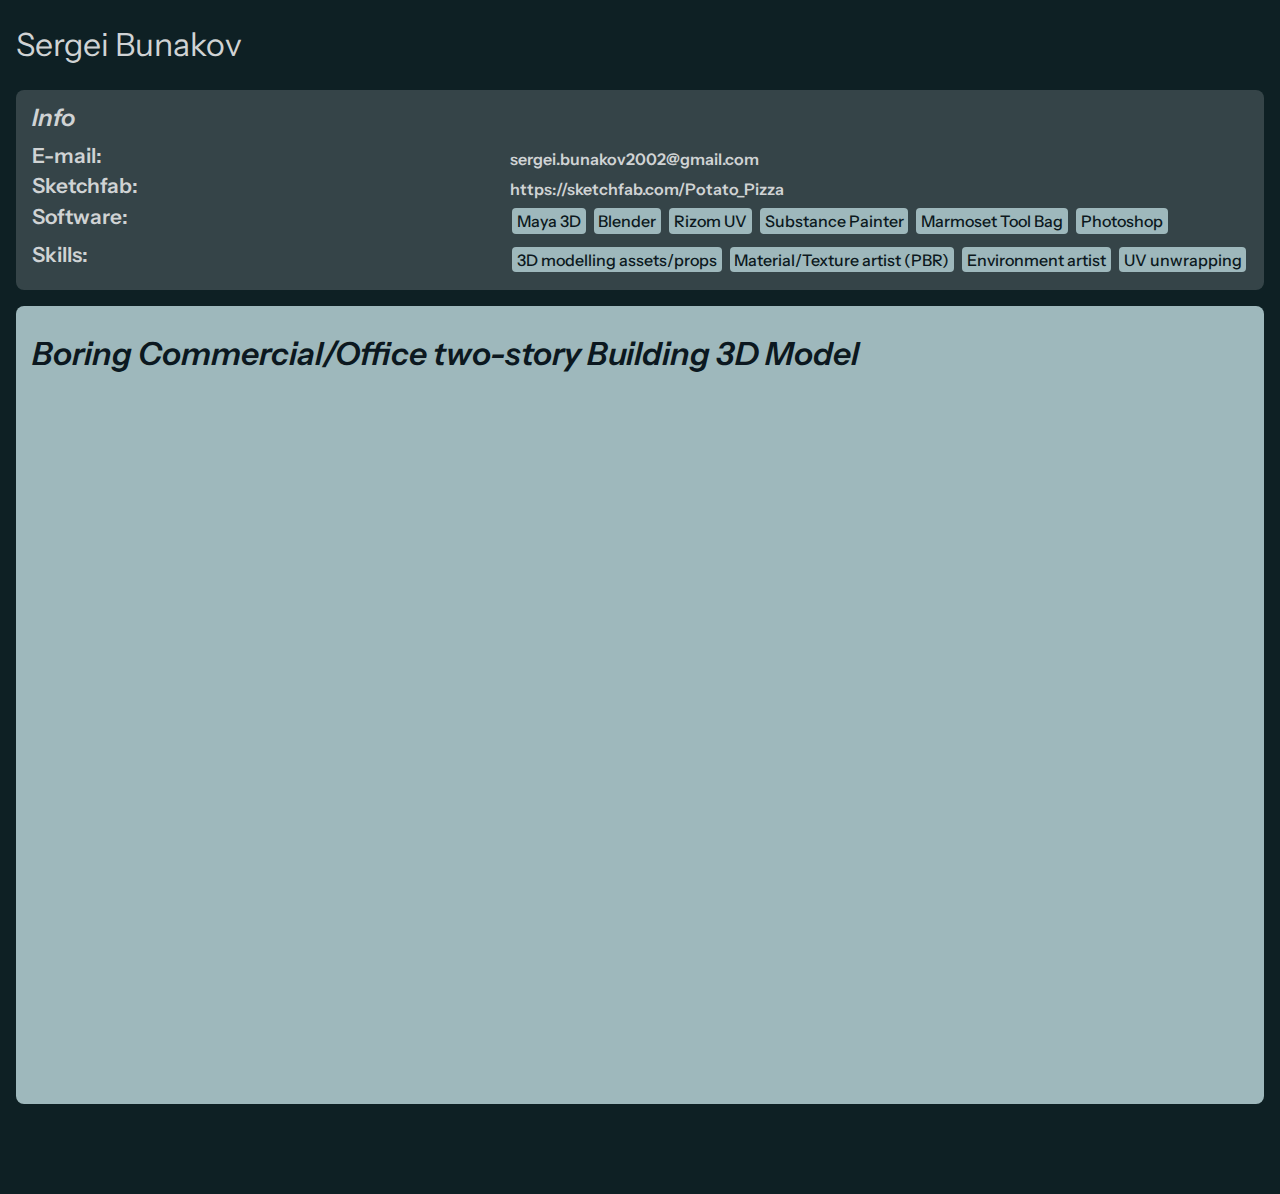
<file: 3d-models/boring-commercial-office-two-story-building.html>
<!DOCTYPE html>
<html lang="en">
  <head>
	<meta charset="utf-8">
	<meta http-equiv="X-UA-Compatible" content="IE=edge">
	<meta name="viewport" content="width=device-width, initial-scale=1">
	<link rel="preconnect" href="https://fonts.googleapis.com">
	<link rel="preconnect" href="https://fonts.gstatic.com" crossorigin>
	<link href="https://fonts.googleapis.com/css2?family=Instrument+Sans:ital,wght@0,400..700;1,400..700&display=swap" rel="stylesheet">
	<link rel="stylesheet" href="../style.css">
	<title> Portfolio - 3D Models </title>
  </head>
  <body>
	<header>
	  Sergei Bunakov
	</header>
	<site-wrapper>
	  <main>
		<panel class="main">
          <h1 class="title"> Boring Commercial/Office two-story Building 3D Model </h1>
          <div class="sketchfab-embed-wrapper">
            <iframe title="Boring Commercial/Office two-story Building" frameborder="0" allowfullscreen mozallowfullscreen="true" webkitallowfullscreen="true" allow="autoplay; fullscreen; xr-spatial-tracking" xr-spatial-tracking execution-while-out-of-viewport execution-while-not-rendered web-share src="https://sketchfab.com/models/aa7ff84baa8a4b38affaa38acdc0d7b1/embed?transparent=1&dnt=1&"> </iframe>
          </div>
		</panel>
		<panel class="side">
          <h2 class="title"> Info </h2>
          <ol class="details">
            <li><span class="details-title">E-mail:</span> <a class="details-content fw-semibold" href="mailto:sergei.bunakov2002@gmail.com">sergei.bunakov2002@gmail.com</a></li>
            <li><span class="details-title">Sketchfab:</span> <a class="details-content fw-semibold" href="https://sketchfab.com/Potato_Pizza">https://sketchfab.com/Potato_Pizza</a></li>
            <li>
              <span class="details-title">Software:</span>
              <cards class="details-content">
                <div class="card-skill"> Maya 3D </div>
                <div class="card-skill"> Blender </div>
                <div class="card-skill"> Rizom UV </div>
                <div class="card-skill"> Substance Painter </div>
                <div class="card-skill"> Marmoset Tool Bag </div>
                <div class="card-skill"> Photoshop </div>
              </cards>
            </li>
            <li>
              <span class="details-title">Skills:</span>
              <cards class="details-content">
                <div class="card-skill"> 3D modelling assets/props </div>
                <div class="card-skill"> Material/Texture artist (PBR) </div>
                <div class="card-skill"> Environment artist </div>
                <div class="card-skill"> UV unwrapping  </div>
              </cards>
            </li>
          </ol>
        </panel>
	  </main>
	  <footer>
	  </footer>
	</site-wrapper>
  </body>
</html>
</file>
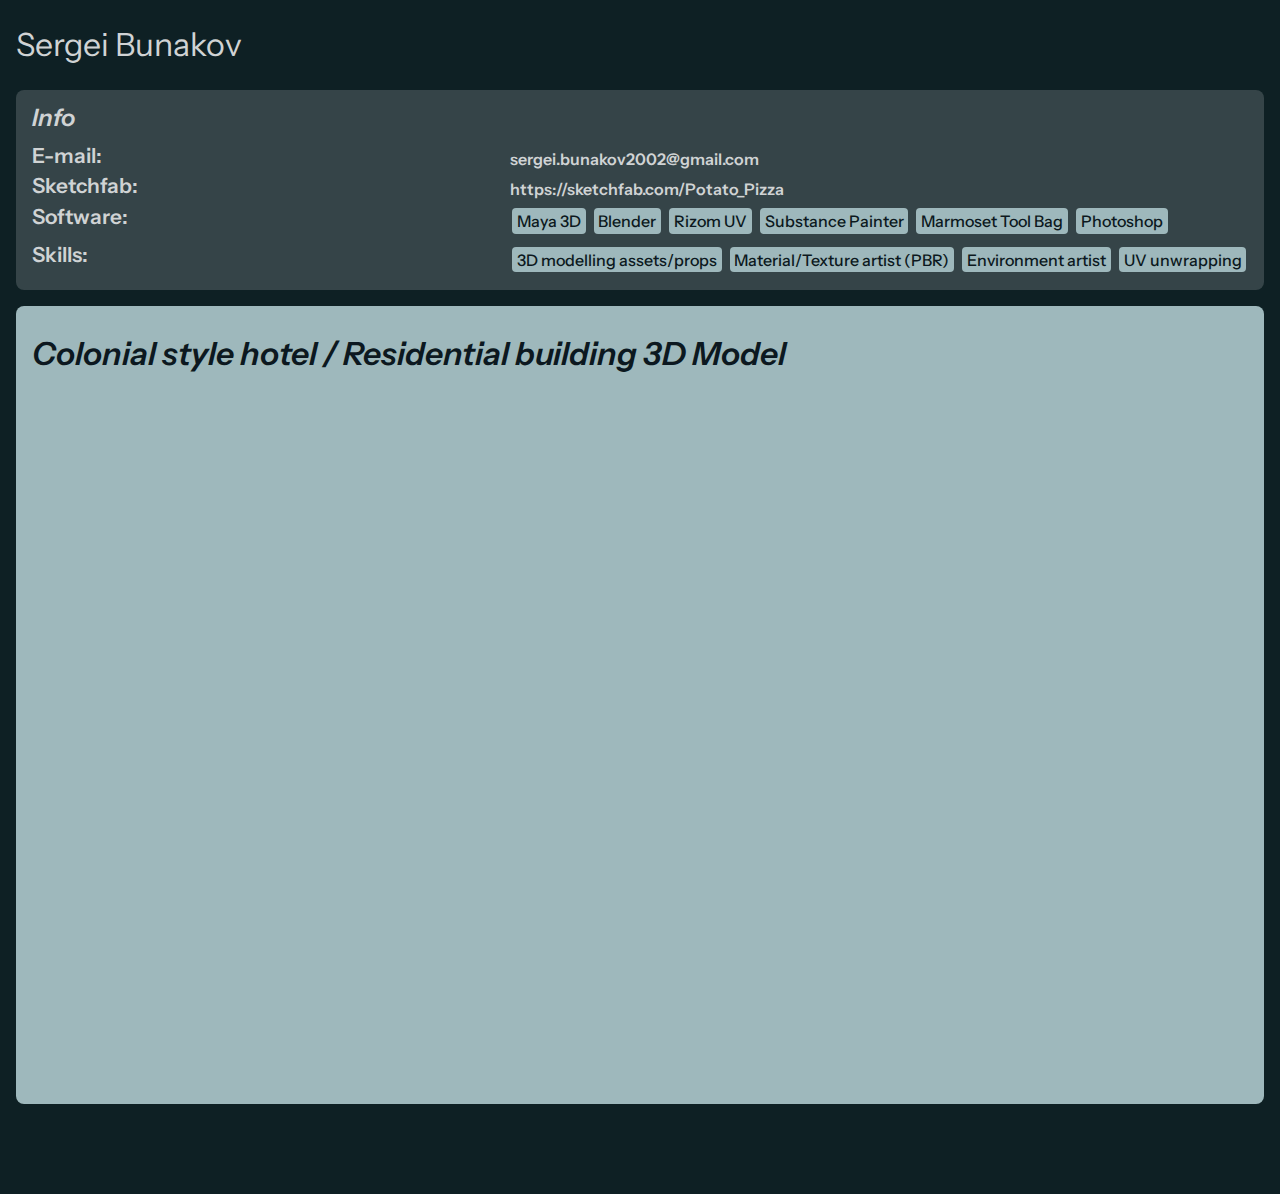
<file: 3d-models/colonial-style-hotel-residential-building.html>
<!DOCTYPE html>
<html lang="en">
  <head>
	<meta charset="utf-8">
	<meta http-equiv="X-UA-Compatible" content="IE=edge">
	<meta name="viewport" content="width=device-width, initial-scale=1">
	<link rel="preconnect" href="https://fonts.googleapis.com">
	<link rel="preconnect" href="https://fonts.gstatic.com" crossorigin>
	<link href="https://fonts.googleapis.com/css2?family=Instrument+Sans:ital,wght@0,400..700;1,400..700&display=swap" rel="stylesheet">
	<link rel="stylesheet" href="../style.css">
	<title> Portfolio - 3D Models </title>
  </head>
  <body>
	<header>
	  Sergei Bunakov
	</header>
	<site-wrapper>
	  <main>
		<panel class="main">
          <h1 class="title"> Colonial style hotel / Residential building 3D Model </h1>
          <div class="sketchfab-embed-wrapper">
            <iframe title="Colonial style hotel / Residential building" frameborder="0" allowfullscreen mozallowfullscreen="true" webkitallowfullscreen="true" allow="autoplay; fullscreen; xr-spatial-tracking" xr-spatial-tracking execution-while-out-of-viewport execution-while-not-rendered web-share src="https://sketchfab.com/models/0fcf8e21122f4e7da0f188364e7c1419/embed?transparent=1&dnt=1&"> </iframe>
          </div>
		</panel>
		<panel class="side">
          <h2 class="title"> Info </h2>
          <ol class="details">
            <li><span class="details-title">E-mail:</span> <a class="details-content fw-semibold" href="mailto:sergei.bunakov2002@gmail.com">sergei.bunakov2002@gmail.com</a></li>
            <li><span class="details-title">Sketchfab:</span> <a class="details-content fw-semibold" href="https://sketchfab.com/Potato_Pizza">https://sketchfab.com/Potato_Pizza</a></li>
            <li>
              <span class="details-title">Software:</span>
              <cards class="details-content">
                <div class="card-skill"> Maya 3D </div>
                <div class="card-skill"> Blender </div>
                <div class="card-skill"> Rizom UV </div>
                <div class="card-skill"> Substance Painter </div>
                <div class="card-skill"> Marmoset Tool Bag </div>
                <div class="card-skill"> Photoshop </div>
              </cards>
            </li>
            <li>
              <span class="details-title">Skills:</span>
              <cards class="details-content">
                <div class="card-skill"> 3D modelling assets/props </div>
                <div class="card-skill"> Material/Texture artist (PBR) </div>
                <div class="card-skill"> Environment artist </div>
                <div class="card-skill"> UV unwrapping  </div>
              </cards>
            </li>
          </ol>
        </panel>
	  </main>
	  <footer>
	  </footer>
	</site-wrapper>
  </body>
</html>
</file>
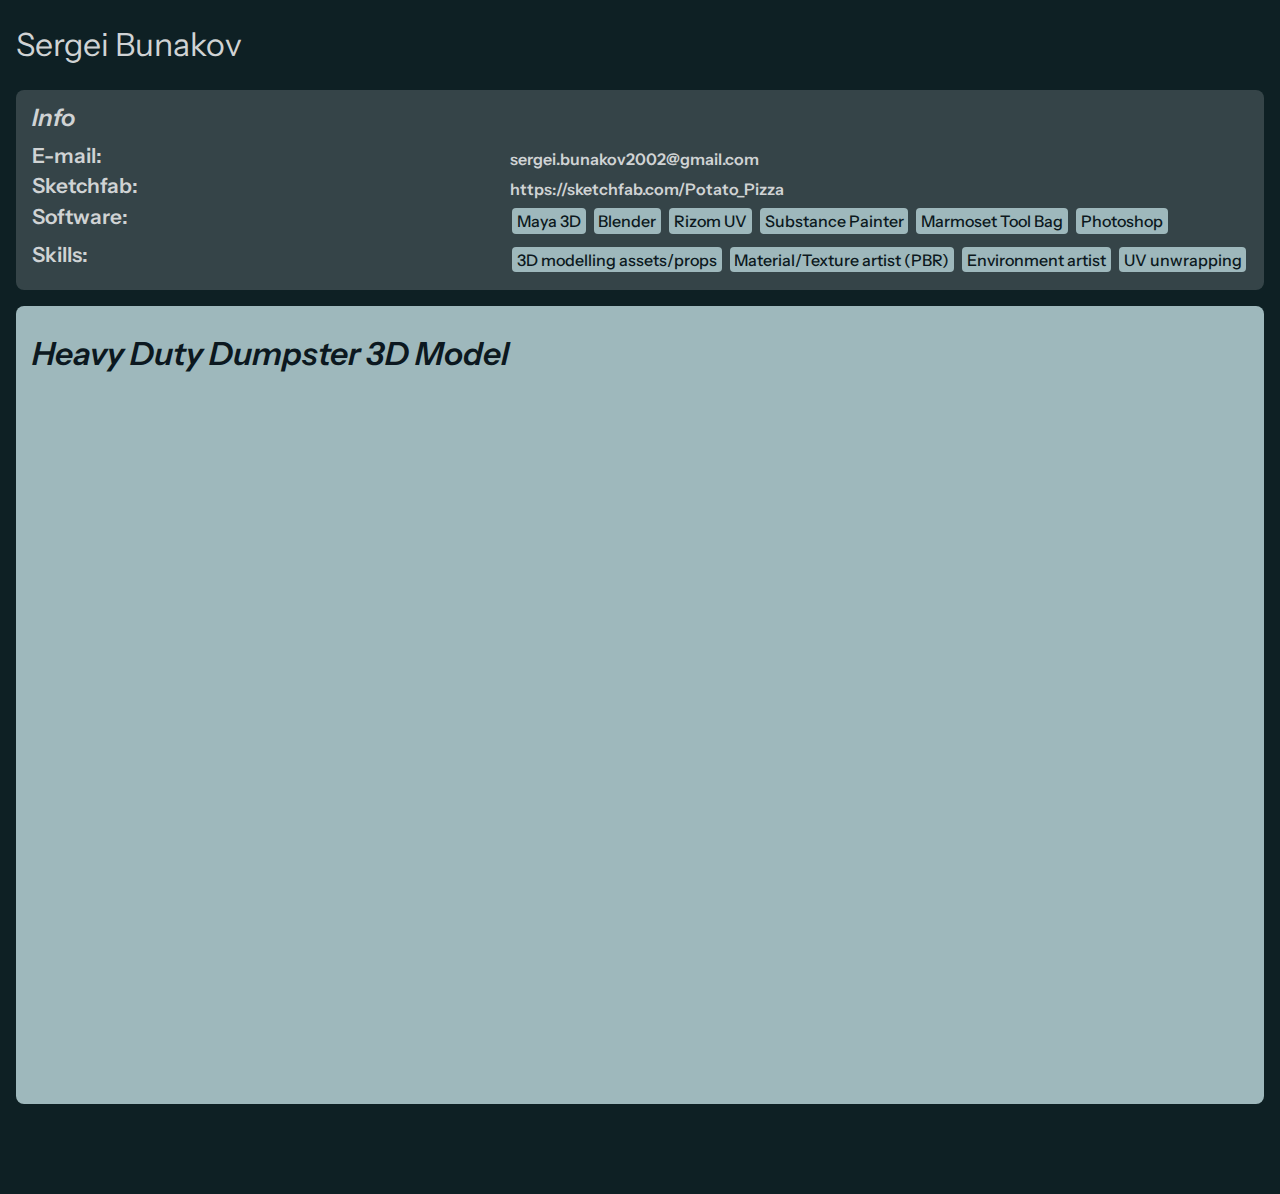
<file: 3d-models/heavy-duty-dumpster.html>
<!DOCTYPE html>
<html lang="en">
  <head>
	<meta charset="utf-8">
	<meta http-equiv="X-UA-Compatible" content="IE=edge">
	<meta name="viewport" content="width=device-width, initial-scale=1">
	<link rel="preconnect" href="https://fonts.googleapis.com">
	<link rel="preconnect" href="https://fonts.gstatic.com" crossorigin>
	<link href="https://fonts.googleapis.com/css2?family=Instrument+Sans:ital,wght@0,400..700;1,400..700&display=swap" rel="stylesheet">
	<link rel="stylesheet" href="../style.css">
	<title> Portfolio - 3D Models </title>
  </head>
  <body>
	<header>
	  Sergei Bunakov
	</header>
	<site-wrapper>
	  <main>
		<panel class="main">
          <h1 class="title"> Heavy Duty Dumpster 3D Model </h1>
          <div class="sketchfab-embed-wrapper">
            <iframe title="Heavy Duty Dumpster" frameborder="0" allowfullscreen mozallowfullscreen="true" webkitallowfullscreen="true" allow="autoplay; fullscreen; xr-spatial-tracking" xr-spatial-tracking execution-while-out-of-viewport execution-while-not-rendered web-share src="https://sketchfab.com/models/7b80f3d0612541359c42dc0a79037051/embed?transparent=1&dnt=1&"> </iframe>
          </div>
		</panel>
		<panel class="side">
          <h2 class="title"> Info </h2>
          <ol class="details">
            <li><span class="details-title">E-mail:</span> <a class="details-content fw-semibold" href="mailto:sergei.bunakov2002@gmail.com">sergei.bunakov2002@gmail.com</a></li>
            <li><span class="details-title">Sketchfab:</span> <a class="details-content fw-semibold" href="https://sketchfab.com/Potato_Pizza">https://sketchfab.com/Potato_Pizza</a></li>
            <li>
              <span class="details-title">Software:</span>
              <cards class="details-content">
                <div class="card-skill"> Maya 3D </div>
                <div class="card-skill"> Blender </div>
                <div class="card-skill"> Rizom UV </div>
                <div class="card-skill"> Substance Painter </div>
                <div class="card-skill"> Marmoset Tool Bag </div>
                <div class="card-skill"> Photoshop </div>
              </cards>
            </li>
            <li>
              <span class="details-title">Skills:</span>
              <cards class="details-content">
                <div class="card-skill"> 3D modelling assets/props </div>
                <div class="card-skill"> Material/Texture artist (PBR) </div>
                <div class="card-skill"> Environment artist </div>
                <div class="card-skill"> UV unwrapping  </div>
              </cards>
            </li>
          </ol>
        </panel>
	  </main>
	  <footer>
	  </footer>
	</site-wrapper>
  </body>
</html>
</file>
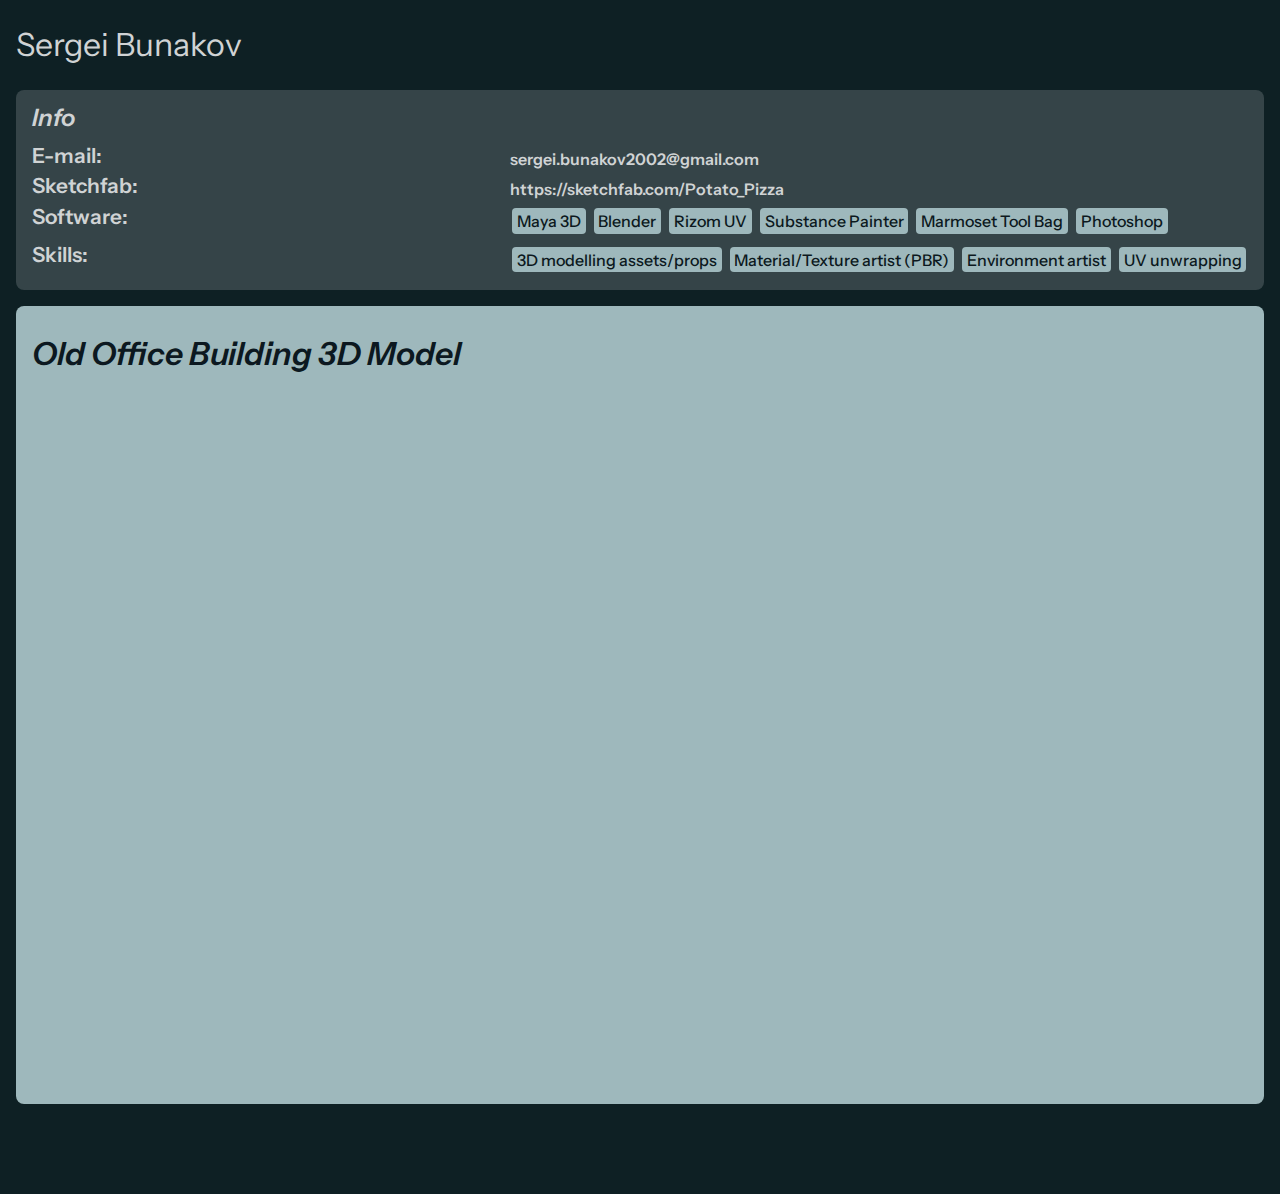
<file: 3d-models/old-office-building.html>
<!DOCTYPE html>
<html lang="en">
  <head>
	<meta charset="utf-8">
	<meta http-equiv="X-UA-Compatible" content="IE=edge">
	<meta name="viewport" content="width=device-width, initial-scale=1">
	<link rel="preconnect" href="https://fonts.googleapis.com">
	<link rel="preconnect" href="https://fonts.gstatic.com" crossorigin>
	<link href="https://fonts.googleapis.com/css2?family=Instrument+Sans:ital,wght@0,400..700;1,400..700&display=swap" rel="stylesheet">
	<link rel="stylesheet" href="../style.css">
	<title> Portfolio - 3D Models </title>
  </head>
  <body>
	<header>
	  Sergei Bunakov
	</header>
	<site-wrapper>
	  <main>
		<panel class="main">
          <h1 class="title"> Old Office Building 3D Model </h1>
          <div class="sketchfab-embed-wrapper">
            <iframe title="Colonial Style Hotel" frameborder="0" allowfullscreen mozallowfullscreen="true" webkitallowfullscreen="true" allow="autoplay; fullscreen; xr-spatial-tracking" xr-spatial-tracking execution-while-out-of-viewport execution-while-not-rendered web-share src="https://sketchfab.com/models/9d1f6baae89e42df9639233dd310a4a4/embed?transparent=1&dnt=1&"> </iframe>
          </div>
		</panel>
		<panel class="side">
          <h2 class="title"> Info </h2>
          <ol class="details">
            <li><span class="details-title">E-mail:</span> <a class="details-content fw-semibold" href="mailto:sergei.bunakov2002@gmail.com">sergei.bunakov2002@gmail.com</a></li>
            <li><span class="details-title">Sketchfab:</span> <a class="details-content fw-semibold" href="https://sketchfab.com/Potato_Pizza">https://sketchfab.com/Potato_Pizza</a></li>
            <li>
              <span class="details-title">Software:</span>
              <cards class="details-content">
                <div class="card-skill"> Maya 3D </div>
                <div class="card-skill"> Blender </div>
                <div class="card-skill"> Rizom UV </div>
                <div class="card-skill"> Substance Painter </div>
                <div class="card-skill"> Marmoset Tool Bag </div>
                <div class="card-skill"> Photoshop </div>
              </cards>
            </li>
            <li>
              <span class="details-title">Skills:</span>
              <cards class="details-content">
                <div class="card-skill"> 3D modelling assets/props </div>
                <div class="card-skill"> Material/Texture artist (PBR) </div>
                <div class="card-skill"> Environment artist </div>
                <div class="card-skill"> UV unwrapping  </div>
              </cards>
            </li>
          </ol>
        </panel>
	  </main>
	  <footer>
	  </footer>
	</site-wrapper>
  </body>
</html>
</file>
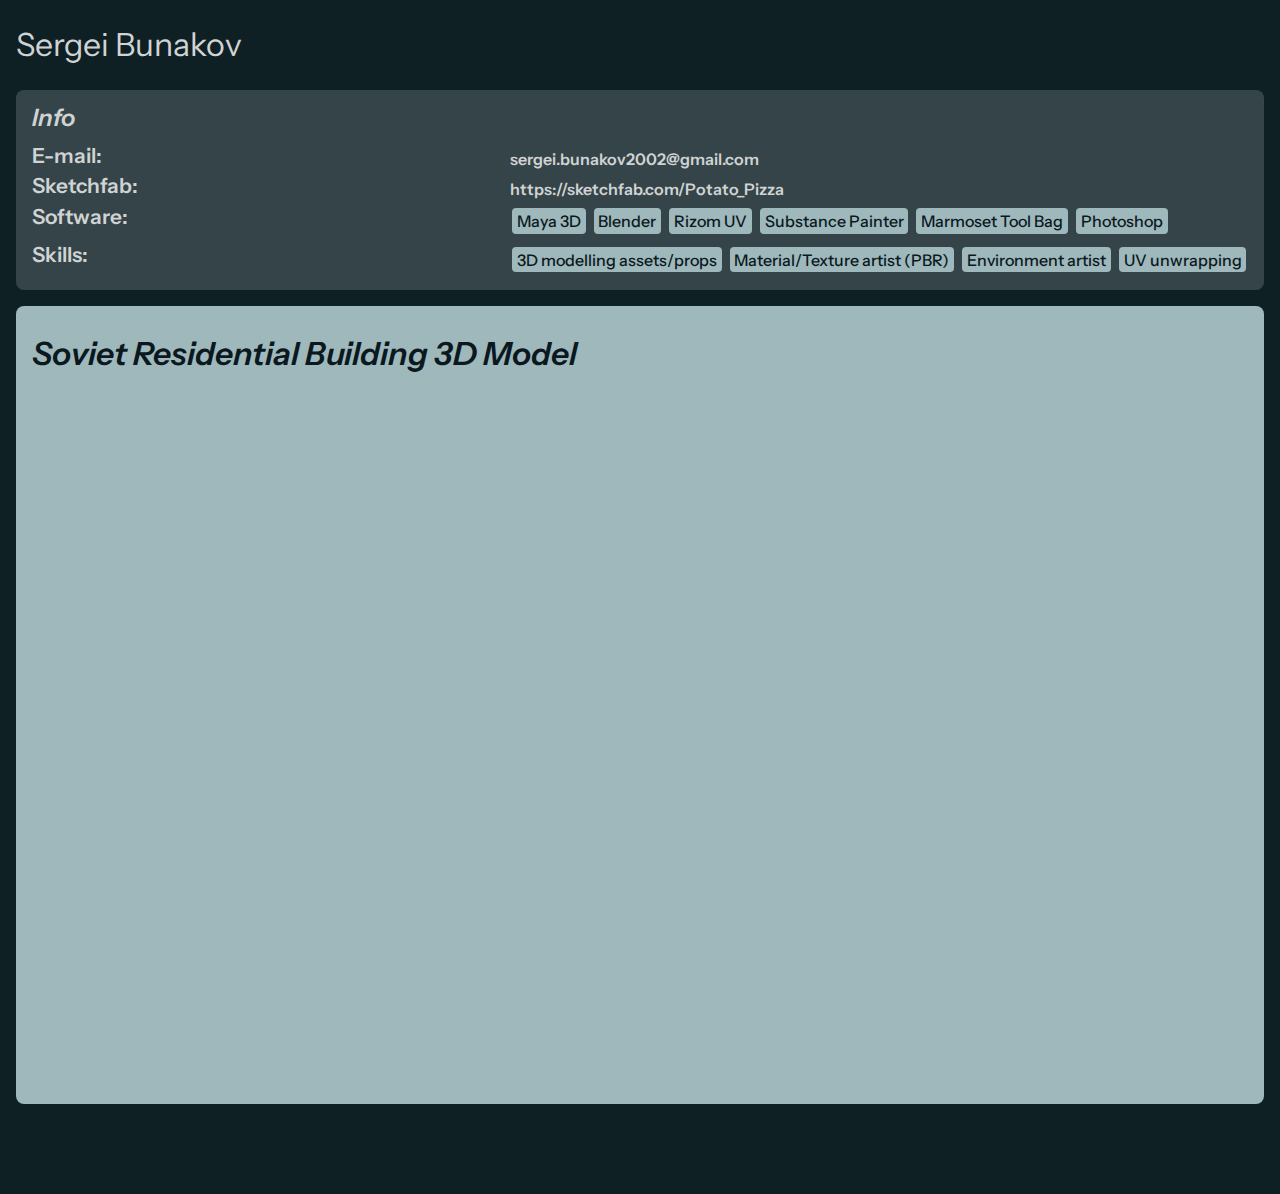
<file: 3d-models/soviet-residential-building.html>
<!DOCTYPE html>
<html lang="en">
  <head>
	<meta charset="utf-8">
	<meta http-equiv="X-UA-Compatible" content="IE=edge">
	<meta name="viewport" content="width=device-width, initial-scale=1">
	<link rel="preconnect" href="https://fonts.googleapis.com">
	<link rel="preconnect" href="https://fonts.gstatic.com" crossorigin>
	<link href="https://fonts.googleapis.com/css2?family=Instrument+Sans:ital,wght@0,400..700;1,400..700&display=swap" rel="stylesheet">
	<link rel="stylesheet" href="../style.css">
	<title> Portfolio - 3D Models </title>
  </head>
  <body>
	<header>
	  Sergei Bunakov
	</header>
	<site-wrapper>
	  <main>
		<panel class="main">
          <h1 class="title"> Soviet Residential Building 3D Model </h1>
          <div class="sketchfab-embed-wrapper">
            <iframe title="Soviet Residential Building" frameborder="0" allowfullscreen mozallowfullscreen="true" webkitallowfullscreen="true" allow="autoplay; fullscreen; xr-spatial-tracking" xr-spatial-tracking execution-while-out-of-viewport execution-while-not-rendered web-share src="https://sketchfab.com/models/3d7f73fcabc044579c477a31ddf4a5b9/embed?transparent=1&dnt=1&"> </iframe>
          </div>
		</panel>
		<panel class="side">
          <h2 class="title"> Info </h2>
          <ol class="details">
            <li><span class="details-title">E-mail:</span> <a class="details-content fw-semibold" href="mailto:sergei.bunakov2002@gmail.com">sergei.bunakov2002@gmail.com</a></li>
            <li><span class="details-title">Sketchfab:</span> <a class="details-content fw-semibold" href="https://sketchfab.com/Potato_Pizza">https://sketchfab.com/Potato_Pizza</a></li>
            <li>
              <span class="details-title">Software:</span>
              <cards class="details-content">
                <div class="card-skill"> Maya 3D </div>
                <div class="card-skill"> Blender </div>
                <div class="card-skill"> Rizom UV </div>
                <div class="card-skill"> Substance Painter </div>
                <div class="card-skill"> Marmoset Tool Bag </div>
                <div class="card-skill"> Photoshop </div>
              </cards>
            </li>
            <li>
              <span class="details-title">Skills:</span>
              <cards class="details-content">
                <div class="card-skill"> 3D modelling assets/props </div>
                <div class="card-skill"> Material/Texture artist (PBR) </div>
                <div class="card-skill"> Environment artist </div>
                <div class="card-skill"> UV unwrapping  </div>
              </cards>
            </li>
          </ol>
        </panel>
	  </main>
	  <footer>
	  </footer>
	</site-wrapper>
  </body>
</html>
</file>
<file: style.css>
@import "reset.css";

:root {
	--visual-sz-unit: 1rem;

	--default-font-family: "Instrument Sans", sans-serif;
	--default-font-optical-sizing: auto;
	--default-font-weight: 400;
	--default-font-style: normal;
	--default-font-variation-settings: "wdth" 100;

	--fs-1: 2rem;
	--fs-2: 1.5rem;
	--fs-3: 1.3rem;
	--fs-4: 1rem;
	--fs-5: 0.8rem;
	--fs-6: 0.7rem;

	--fw-bold:     700;
	--fw-semibold: 600;
	--fw-medium:   500;
	--fw-regular:  400;

	--border-radius: 1rem;
	--border-radius-small: 0.5rem;
    --border-circle: 50%;

	--side-panel-width: 25vw;
    --zoom-in-scale-factor: 1.3;

    --preview-img-3dmodel-width:    854;   /* px */
    --preview-img-3dmodel-height:   614;   /* px */
    --preview-img-animation-width:  1920;  /* px */
    --preview-img-animation-height: 1080;  /* px */
    --embed-frame-width:            16;    /* units */
    --embed-frame-height:           9;     /* units */


    --light-fg-color: #D0D3D4;
    --dark-fg-color: rgb(12, 24, 32);
    --primary-bg-color: rgb(14, 32, 36);
	--primary-light-bg-color: rgb(53, 68, 72);
	--primary-lighter-bg-color: rgb(158, 184, 188);
}

*, html, body {
	font-family: var(--default-font-family);
	font-size: var(--fs-4);
}

.fw-bold     { font-weight: var(--fw-bold);     }
.fw-semibold { font-weight: var(--fw-semibold); }
.fw-medium   { font-weight: var(--fw-medium);   }
.fw-regular  { font-weight: var(--fw-regular);  }

.fs-1 { font-size: var(--fs-1); }
.fs-2 { font-size: var(--fs-2); }
.fs-3 { font-size: var(--fs-3); }
.fs-4 { font-size: var(--fs-4); }
.fs-5 { font-size: var(--fs-5); }
.fs-6 { font-size: var(--fs-6); }

.flex-column {
    display: flex !important;
    flex-direction: column !important;
}

body {
	background-color: var(--primary-bg-color);
}

header {
	height: 10vh;
	display: flex;
	align-items: center;
	padding: var(--visual-sz-unit);
    box-sizing: border-box;

	font-size: var(--fs-1);
	color: var(--light-fg-color);
}

site-wrapper {
	min-height: 90vh;
	width: 100%;
	display: flex;
	flex-direction: column;

	box-sizing: border-box;
}

main {
	flex-grow: 1;
	display: flex;
	gap: var(--visual-sz-unit);
	padding-right: var(--visual-sz-unit);
}

panel {
	border-radius:  var(--border-radius-small);
    box-sizing: border-box;
    padding: var(--visual-sz-unit);
}

panel.main {
    display: flex;
    flex-direction: column;
    gap: var(--visual-sz-unit);

	width: calc(100% - var(--side-panel-width) - var(--visual-sz-unit));
	border-top-left-radius: 0;
	border-bottom-left-radius: 0;

	background-color: var(--primary-lighter-bg-color);
}

panel.main > .title {
    font-size: var(--fs-1);
    font-weight: 600;
    color: var(--dark-fg-color);
    margin: var(--visual-sz-unit) 0;

    font-style: italic;
}

panel.main > cards {
    display: grid;
    grid-template-columns: repeat(3, 1fr);
    gap: var(--visual-sz-unit);
}

.card {
    display: flex;

    box-sizing: border-box;
    border-radius: var(--border-radius-small);

    text-decoration: none;
    transition: transform 240ms cubic-bezier(.2,.8,.2,1),
                box-shadow 240ms cubic-bezier(.2,.8,.2,1);
    transform-origin: center top;
    will-change: transform;

    z-index: 0;
    overflow: hidden;
}

.card > .thumb-container {
    position: relative;
    flex: 1;

    width: 100%;
}

.card > .thumb-container > img.thumb {
    position: absolute;
    top: 0;
    left: 0;
    width: 100%;
    height: 100%;

    object-fit: cover;
    object-position: center;
}

.card > .info {
    z-index: 1;
    box-sizing: border-box;

    display: flex;
    align-items: center;
    justify-content: center;

    background-color: var(--primary-light-bg-color);
    color: var(--light-fg-color);
    font-size: var(--fs-4);
}

.card-3d-model {
    flex-direction: column;
}

.card-3d-model:hover,
.card-3d-model:focus-visible {
  transform: translateY(-8px) scale(1.035);
  box-shadow: 0 24px 40px rgba(0,0,0,0.6);
  z-index: 5;
  outline: none;
}

.card-3d-model:active {
  transform: translateY(-4px) scale(1.02);
}

.card-3d-model > .thumb-container {
    aspect-ratio: var(--preview-img-3dmodel-width)/var(--preview-img-3dmodel-height);
}
.card-3d-model > .thumb-container > img.thumb {
  transition: transform 300ms cubic-bezier(.2,.8,.2,1);
  backface-visibility: hidden;
}
.card-3d-model:hover > .thumb-container > img.thumb,
.card-3d-model:focus-visible > .thumb-container > img.thumb {
  transform: scale(var(--zoom-in-scale-factor)) translateY(-2%);
}

.card-3d-model > .info {
    min-height: 50px;
    padding: calc(0.5 * var(--visual-unit-sz)) ;
}

.card-animation {
    display: grid;
    grid-template-columns: 1fr 1fr;
}

.card-animation > .thumb-container {
    flex-grow: 1;
    aspect-ratio: var(--preview-img-animation-width)/var(--preview-img-animation-height);
}

.card-animation > .thumb-container > img.thumb {
  transition: transform 300ms cubic-bezier(.2,.8,.2,1);
  backface-visibility: hidden;
}
.card-animation:hover > .thumb-container > img.thumb,
.card-animation:focus-visible > .thumb-container > img.thumb {
  transform: scale(var(--zoom-in-scale-factor)) translateY(-2%);
}

.card-animation > .info {
    flex-grow: 1;

    display: flex;
    flex-direction: column;
    align-items: start;
    justify-content: start;
    gap: var(--visual-sz-unit);

    padding: var(--visual-sz-unit);
}

.card-animation > .info > .title {
    font-size: var(--fs-2);
}

.card-animation > .info > .description {
}

.sketchfab-embed-wrapper {
    width: 100%;
    height: 100%;

    border-radius: var(--border-radius-small);

    overflow: hidden;
}

.sketchfab-embed-wrapper > iframe {
    aspect-ratio: var(--embed-frame-width)/var(--embed-frame-height);
    width: 100%;
}

panel.side {
	position: fixed;
    display:flex;
    flex-direction: column;
    gap: var(--visual-sz-unit);

	min-width: var(--side-panel-width);
	max-width: var(--side-panel-width);
	height: fit-content;

	right: var(--visual-sz-unit);

	background-color: var(--primary-light-bg-color);
    color: var(--light-fg-color);
}

panel.side > .title {
    font-weight: 600;
    font-size: var(--fs-2);
    font-style: italic;
}

panel.side .details {
    margin: 0;
    padding: 0;
    display: grid;
    grid-template-columns: max-content minmax(0,1fr);
    column-gap: calc(var(--visual-sz-unit) * 0.6);
    row-gap: calc(var(--visual-sz-unit) * 0.6);
    align-items: start;
}

panel.side .details li {
    display: contents;
}

panel.side .details .details-title {
    grid-column: 1;

    font-size: var(--fs-3);
    font-weight: 600;
    white-space: nowrap;
}

panel.side .details .details-content {
    grid-column: 2;
    align-self: end;

    word-wrap: anywhere !important;
    overflow-wrap: anywhere;

    text-decoration: none;
    color: var(--light-fg-color);
}

panel.side cards {
    display: flex;
    flex-wrap: wrap;
    gap: calc(var(--visual-sz-unit) * 0.5);
    padding: calc(var(--visual-sz-unit) * 0.1);
}

panel.side cards .card-skill {
    padding: calc(var(--visual-sz-unit) * 0.3);

    font-weight: var(--fw-medium);

    background-color: var(--primary-lighter-bg-color);
    color: var(--dark-fg-color);

    border-radius: 4px;
}

footer {
	height: 10vh;
}

@media (max-width: 1440px) {
    main {
        flex-direction: column-reverse;
        padding: 0 var(--visual-sz-unit);
    }

    panel.main {
        width: 100%;
        border-radius: var(--border-radius-small);
    }

    .card-animation {
        grid-template-columns: 1fr;
    }

    panel.side {
	    position: relative;

        min-width: 100%;
        max-width: 100%;
        width: 100%;
        right: auto;
    }

    panel.side .details {
        grid-template-columns: 1fr;
    }
}

@media (max-width: 520px) {
    :root {
        --embed-frame-width:  3;  /* unit */
        --embed-frame-height: 4;  /* unit */
    }

    panel.main > cards {
        grid-template-columns: 1fr;
    }

    panel.side .details li {
        display: flex;
        flex-direction: column;
        gap: calc(var(--visual-sz-unit)*0.1)
    }

    panel.side .details .details-title {
        white-space: normal;
        font-size: var(--fs-5);
    }

    panel.side .details .details-content {
        font-size: var(--fs-6);
        align-self: auto;
    }
}

@media (max-height: 700px) {
    header {
        box-sizing: content-box;
        padding: calc(var(--visual-sz-unit) * 0.6) var(--visual-sz-unit);
    }
}
</file>
